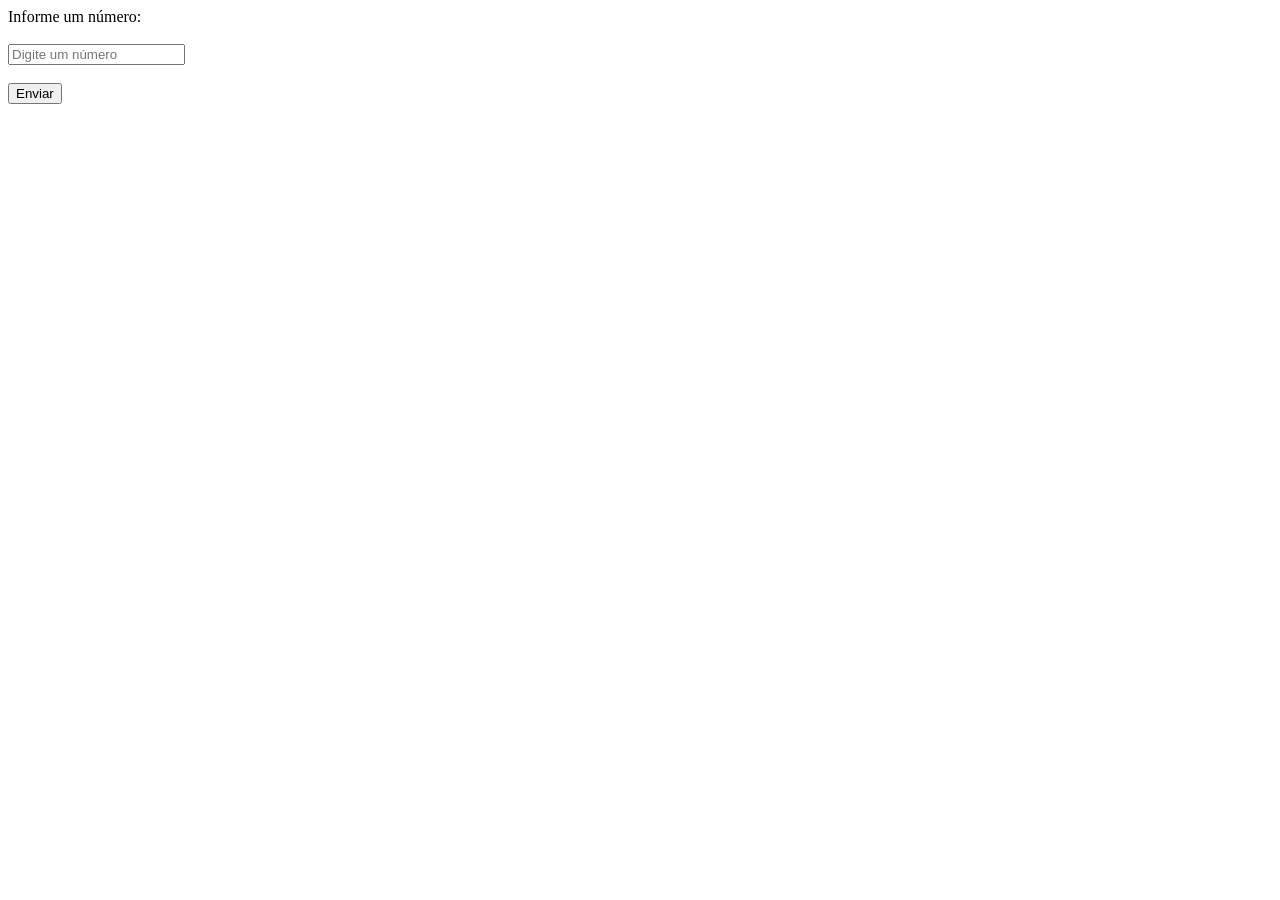
<file: PHP_ETC/Formulario/index.html>
<!DOCTYPE html>
<html lang="pt-br">
<head>
    <meta charset="UTF-8">
    <meta name="viewport" content="width=device-width, initial-scale=1.0">
    <title>Formulário</title>
</head>
<body>
    <form action="resposta.php" method="get">
        <label for="">Informe um número:</label>
        <br>
        <br>
        <input type="number" name="numero" id="" placeholder="Digite um número">
        <br>
        <br>
        <input type="submit" value="Enviar">
    </form>
</body>
</html>
</file>
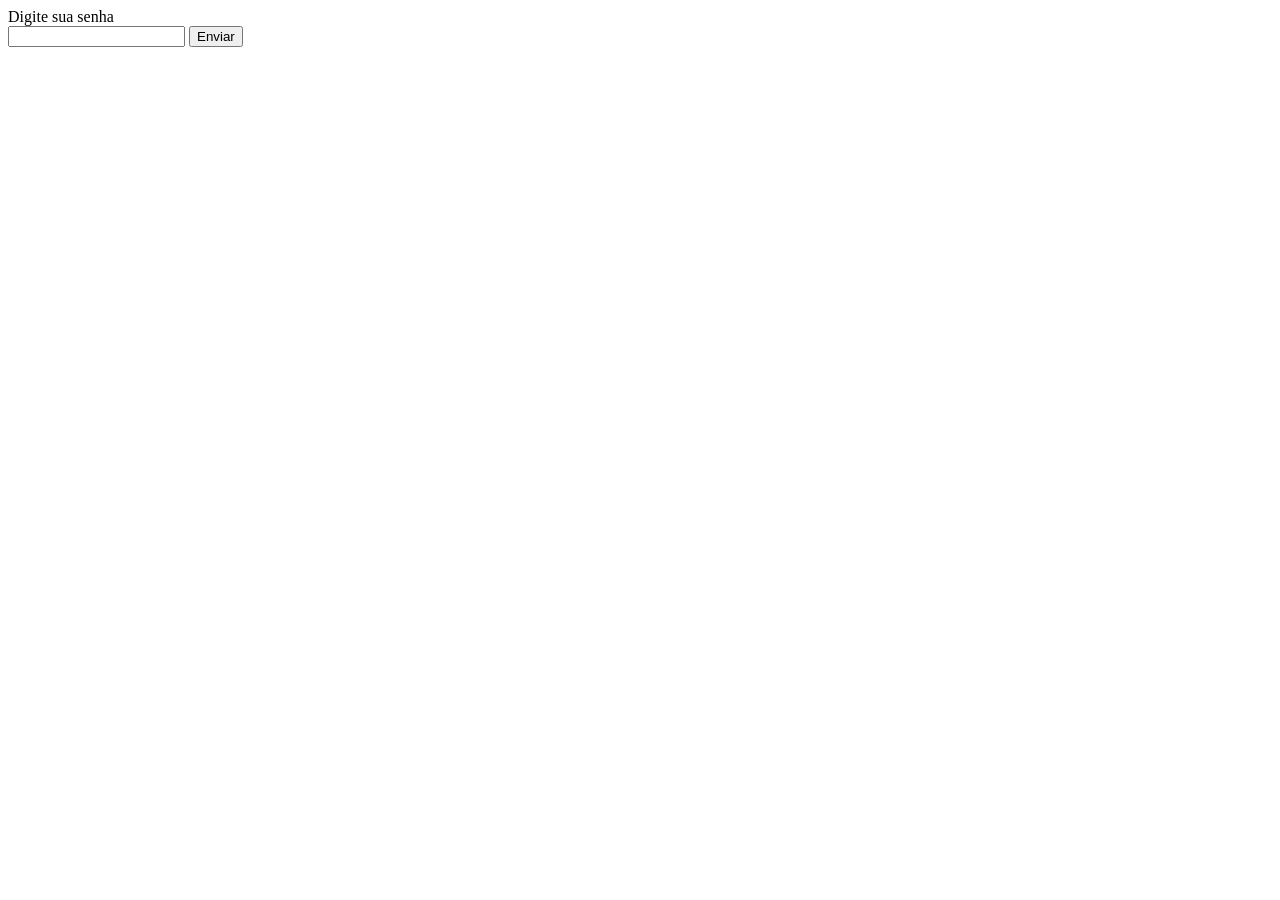
<file: PHP_ETC/Senha/index.html>
<!DOCTYPE html>
<html lang="pt-br">

<head>
    <meta charset="UTF-8">
    <meta http-equiv="X-UA-Compatible" content="IE=edge">
    <meta name="viewport" content="width=device-width, initial-scale=1.0">
    <title>Digite uma senha</title>
</head>

<body>
    <form action="senha.php" method="post">
        <label for="">Digite sua senha</label>
        <br>
        <input type="password" name="senha" id="">
        <input type="submit" value="Enviar">
    </form>
</body>

</html>
</file>
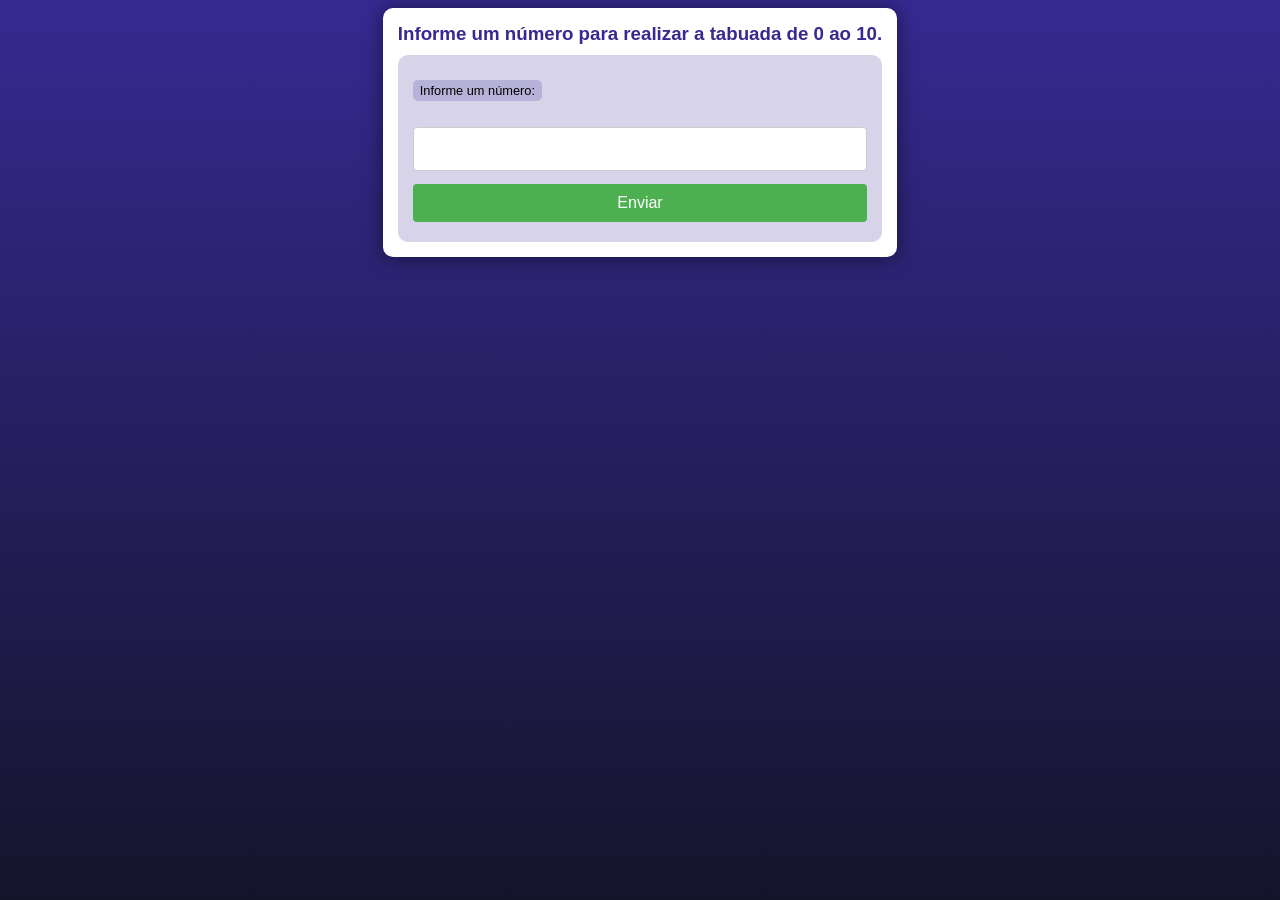
<file: PHP_ETC/Tabuada/index.html>
<!DOCTYPE html>
<html lang="en">
<head>
    <meta charset="UTF-8">
    <meta name="viewport" content="width=device-width, initial-scale=1.0">
    <title>Tabuada</title>
    <link rel="stylesheet" href="style.css">
</head>
<body>
    <section>
        <header>
            <h3>Informe um número para realizar a tabuada de 0 ao 10.</h3>
        </header>
        <form action="tabuada.php" method="get">
            <label for="">Informe um número:</label>
            <br>
            <input type="number" name="numero" id="">
            <br>
            <input type="submit" value="Enviar">
        </form>
    </section>
</body>
</html>
</file>
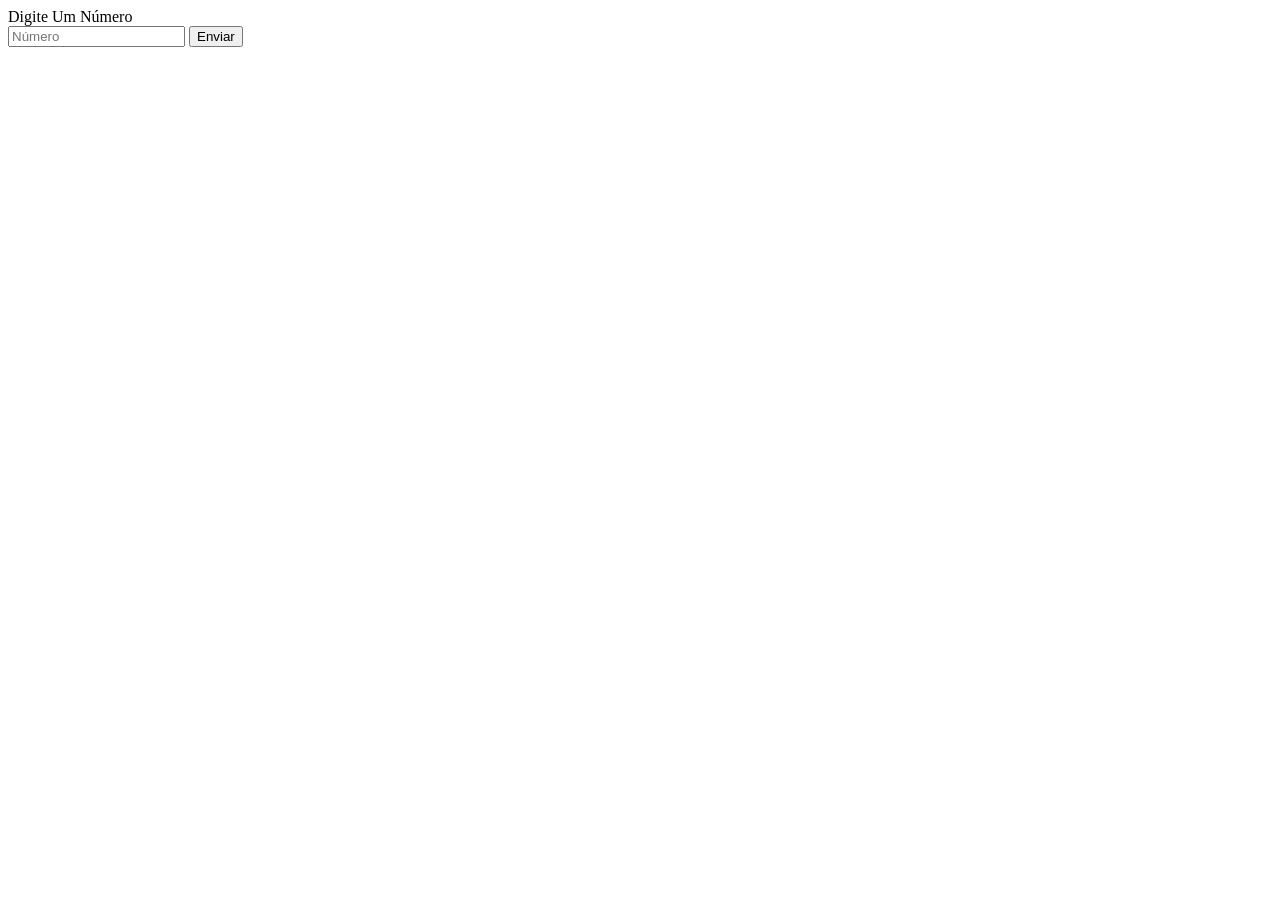
<file: PHP_ETC/TabuadaFor/index.html>
<!DOCTYPE html>
<html lang="pt-br">

<head>
    <meta charset="UTF-8">
    <meta http-equiv="X-UA-Compatible" content="IE=edge">
    <meta name="viewport" content="width=device-width, initial-scale=1.0">
    <title>Tabuada</title>
</head>

<body>
    <section>
        <form action="tabuada.php" method="post">
            <label for="">Digite Um Número</label>
            <br>
            <input type="number" name="numero" id="" placeholder="Número">
            <input type="submit" value="Enviar">
        </form>
    </section>
</body>

</html>
</file>
<file: PHP_ETC/Tabuada/style.css>
@charset "UTF-8";

* {
    font-family: Verdana, Geneva, Tahoma, sans-serif;
    box-sizing: border-box;
}

/* ELEMENTOS DA INTERFACE */

body {
    background-color: #15142b;
    background-image: linear-gradient(180deg, #372991, #15142b);
    background-repeat: no-repeat;
    background-position: center center;
    background-size: cover;
    background-attachment: fixed;

    display: flex;
    flex-direction: column;
    flex-wrap: nowrap;
    justify-content: center;
    align-items: center;
}

header, main, section, article {
    max-width: 700px;
}

header > h1 {
    color: white;
    text-shadow: 3px 3px 0px black;
}

main, section, article {
    background-color: white;
    padding: 15px;
    margin-bottom: 20px;
    border-radius: 10px;
    box-shadow: 0px 0px 20px rgba(0, 0, 0, 0.502);
}

footer {
    display: block;
    width: 100vw;
    background-color: #291f6c;
    color: white;
    text-align: center;
    margin-top: auto;
    padding: 5px;
}

p {
    text-align: justify;
    line-height: 1.5em;
}

h2, h3, h4 {
    color: #372991;
    margin: 0 0 10px 0;
}

a {
    color: #15142b;
    background-color: rgba(55, 41, 145, 0.1);
    padding: 0 3px;
    font-weight: 600;
    text-decoration: none;
    border-bottom: .5px dotted #372991;
}

a:hover {
    color: #372991;
    border-bottom: 1px solid #372991;
}

/* TABELAS E LISTAS */

table {
    min-width: 400px;
    border-spacing: 0px;
    border: 0.5px solid #372991;
    margin: 10px auto;
}

table th {
    background-color: #372991;
    color: white;
    padding: 5px;
    text-align: left;
}

table td {
    padding: 5px;
}

table tr {
    background-color: rgba(55, 41, 145, 0.05);
}

table tr:nth-child(odd) {
    background-color: rgba(55, 41, 145, 0.3);
}

table.divisao {
    border: 1px solid white;
}

table.divisao td {
    background-color: white;
    padding: 20px;
    text-align: center;
    font-size: 2.5em;
}

table.divisao  tr:nth-child(1) td:nth-child(2) {
    border-bottom: 3px solid black;
    border-left: 3px solid black;
}

table.divisao tr:nth-child(2) td:nth-child(2) {
    border-left: 3px solid black;
}

table.divisao tr:nth-child(2) td:nth-child(1) {
    text-decoration: underline;
}

ul > li::marker {
    color: #372991;
}

/* ELEMENTOS DE FORMULÁRIO */

form {
    background-color: rgba(55, 41, 145, 0.2);
    padding: 15px;
    border-radius: 10px;
}

form label {
    display: block;
    width: fit-content;
    font-size: 0.8em;
    font-weight: 100;
    background-color: rgba(55, 41, 145, 0.2);
    padding: 3px 7px;
    margin-top: 10px;
    margin-bottom: 0px;
    border-radius: 5px;
}

input[type=text], [type=number], select, input[type=date], input[type=date], input[type=datetime], input[type=email], input[type=month], input[type=password], input[type=range], input[type=tel], input[type=time], input[type=week] {
    width: 100%;
    padding: 12px 20px;
    font-size: 1em;
    margin: 8px 0;
    display: inline-block;
    border: 1px solid #ccc;
    border-radius: 4px;
    box-sizing: border-box;
}
  
input[type=submit] {
    width: 100%;
    background-color: #4CAF50;
    font-size: 1em;
    color: white;
    padding: 10px 20px;
    margin: 5px 0;
    border: none;
    border-radius: 4px;
    cursor: pointer;
}
  
input[type=submit]:hover {
    background-color: #45a049;
}

input[type=reset] {
    width: 100%;
    background-color: #eb9903;
    font-size: 1em;
    color: white;
    padding: 10px 20px;
    margin: 5px 0;
    border: none;
    border-radius: 4px;
    cursor: pointer;
}

input[type=reset]:hover {
    background-color: #c27013;
}

input[type=button], button {
    width: 100%;
    background-color: #372991;
    font-size: 1em;
    color: white;
    padding: 10px 20px;
    margin: 5px 0;
    border: none;
    border-radius: 4px;
    cursor: pointer;
}

input[type=button]:hover, button:hover {
    background-color: #291f6c;
}

fieldset {
    border: 0.5px dotted #372991;
}

fieldset > legend {
    font-size: 0.8em;
    font-weight: 100;
    background-color: rgba(55, 41, 145, 0.2);
    padding: 3px 7px;
    border-radius: 5px;
}

input[type=radio] + label, input[type=checkbox] + label {
    display: inline-block;
    font-size: 1em;
    background-color: rgba(0, 0, 0, 0);
}
</file>
